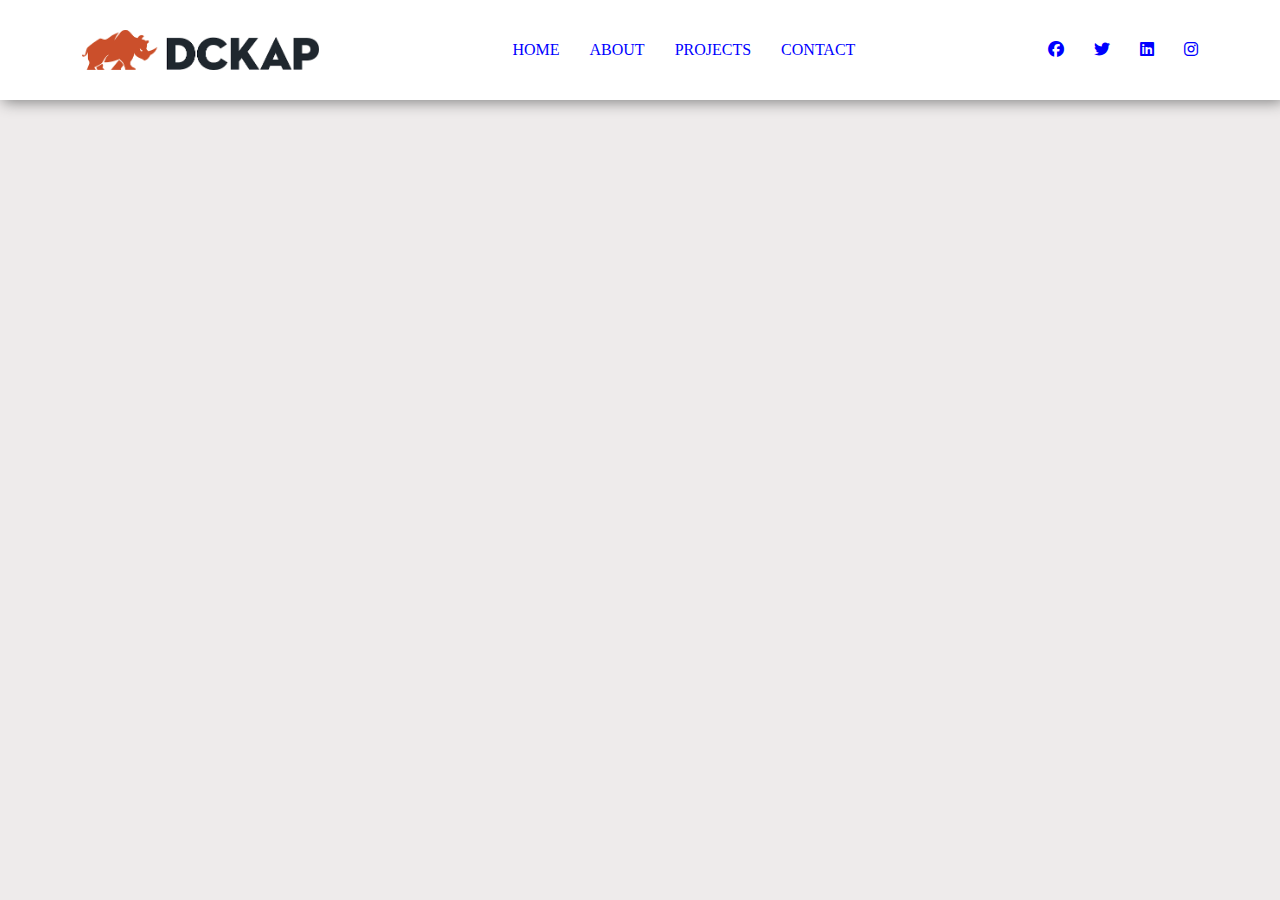
<file: index.html>
<!DOCTYPE html>
<html lang="en">
<head>
    <meta charset="UTF-8">
    <meta name="viewport" content="width=device-width, initial-scale=1.0">
    <title>NavBar task with JS</title>

    <link rel="stylesheet" href="style.css">

    <link rel="stylesheet" href="https://cdnjs.cloudflare.com/ajax/libs/font-awesome/6.4.2/css/all.min.css"> 

</head>
<body>
    <div class="main-nav">
        <div class="nav1">
            <img src="download.png" alt="">
        </div>
        <div class="nav2">
            <a href="index1.html"><li>HOME</li></a>
            <a href="index1.html"><li>ABOUT</li></a>
            <a href="index1.html"><li>PROJECTS</li></a> 
            <a href="index1.html"><li>CONTACT</li></a>
        </div>
        <div class="nav3">
            <li><a href="index1.html"><i class="fa-brands fa-facebook"></i></a></li>
            <li><a href="index1.html"><i class="fa-brands fa-twitter"></i></a></li>
            <li><a href="https://www.linkedin.com/in/theetshitha-lakshmanan-512479273/"><i class="fa-brands fa-linkedin"></i></a></li>
            <li><a href="https://www.instagram.com/theetshi_vlogs/"><i class="fa-brands fa-instagram"></i></a></li>
        </div>
    </div>
</body>
</html>
</file>
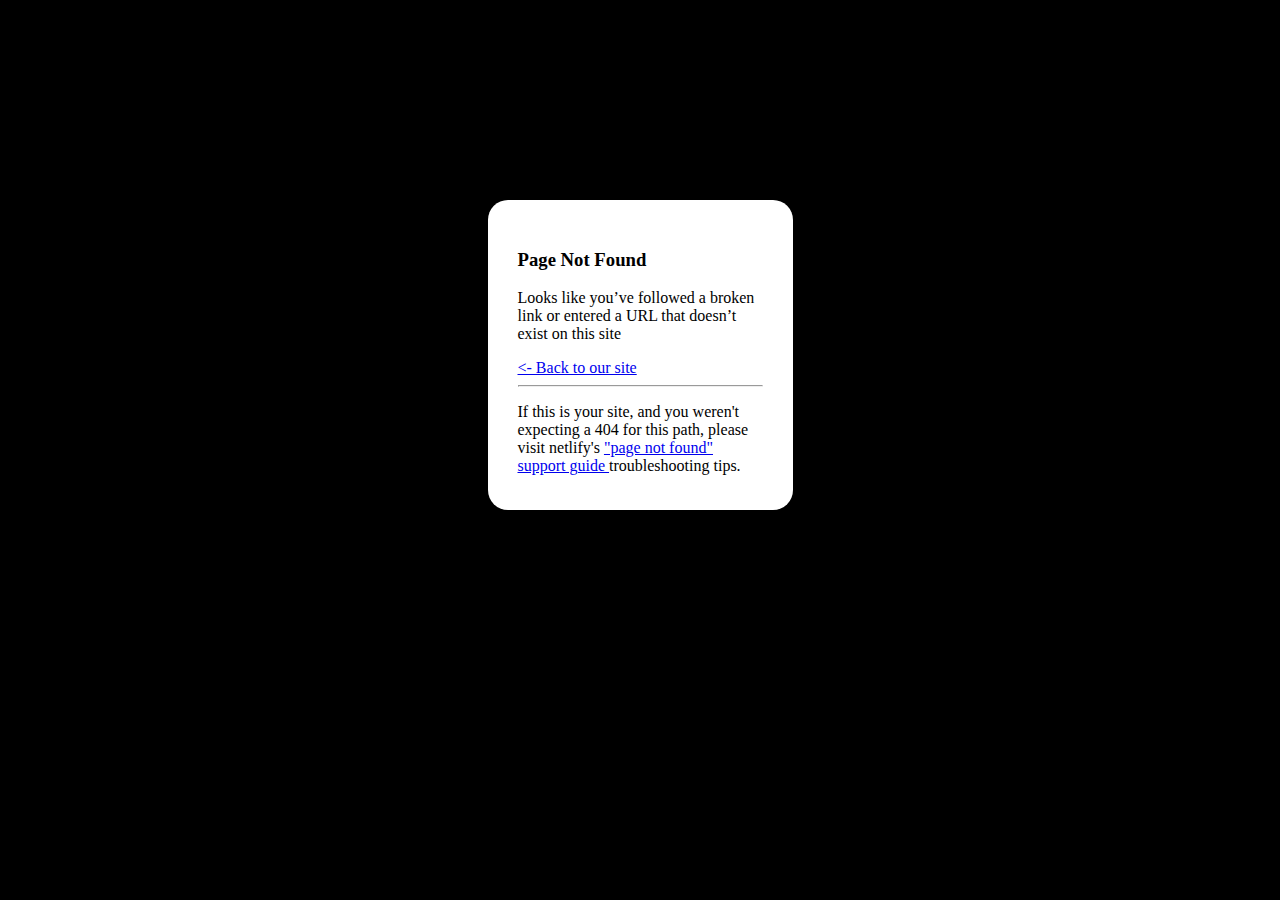
<file: index1.html>
<!DOCTYPE html>
<html lang="en">
<head>
    <meta charset="UTF-8">
    <meta name="viewport" content="width=device-width, initial-scale=1.0">
    <title>Document</title>
    <link rel="stylesheet" href="style2.css">
</head>
<body>
    <script src="script.js"></script>
    
</body>
</html>
</file>
<file: style.css>
body{
    margin: 0;
    background-color: rgba(217, 212, 212, 0.459);
}
.main-nav{
    
    display: flex;
    justify-content: space-around;
    align-items: center;
    height: 100px;
    background-color: white;
    box-shadow: 3px 2px 14px grey; 
    border: none;
}
a{
    text-decoration: none;
}
div{
    display: flex;
    gap:30px
}
li{
    list-style: none;
    color: blue;
}
i{
    color: blue;

}
.nav1 img{
    height: 40px;
    
}
</file>
<file: style2.css>
body{
    margin-top: 200px;
    background-color: black;
    display: flex;
    align-items: center;
    justify-content: center;
}

.pg2div1{
   padding: 30px;
    background-color: white;
    height: 250px;
    width: 245px;
    border-radius: 20px;
}
</file>
